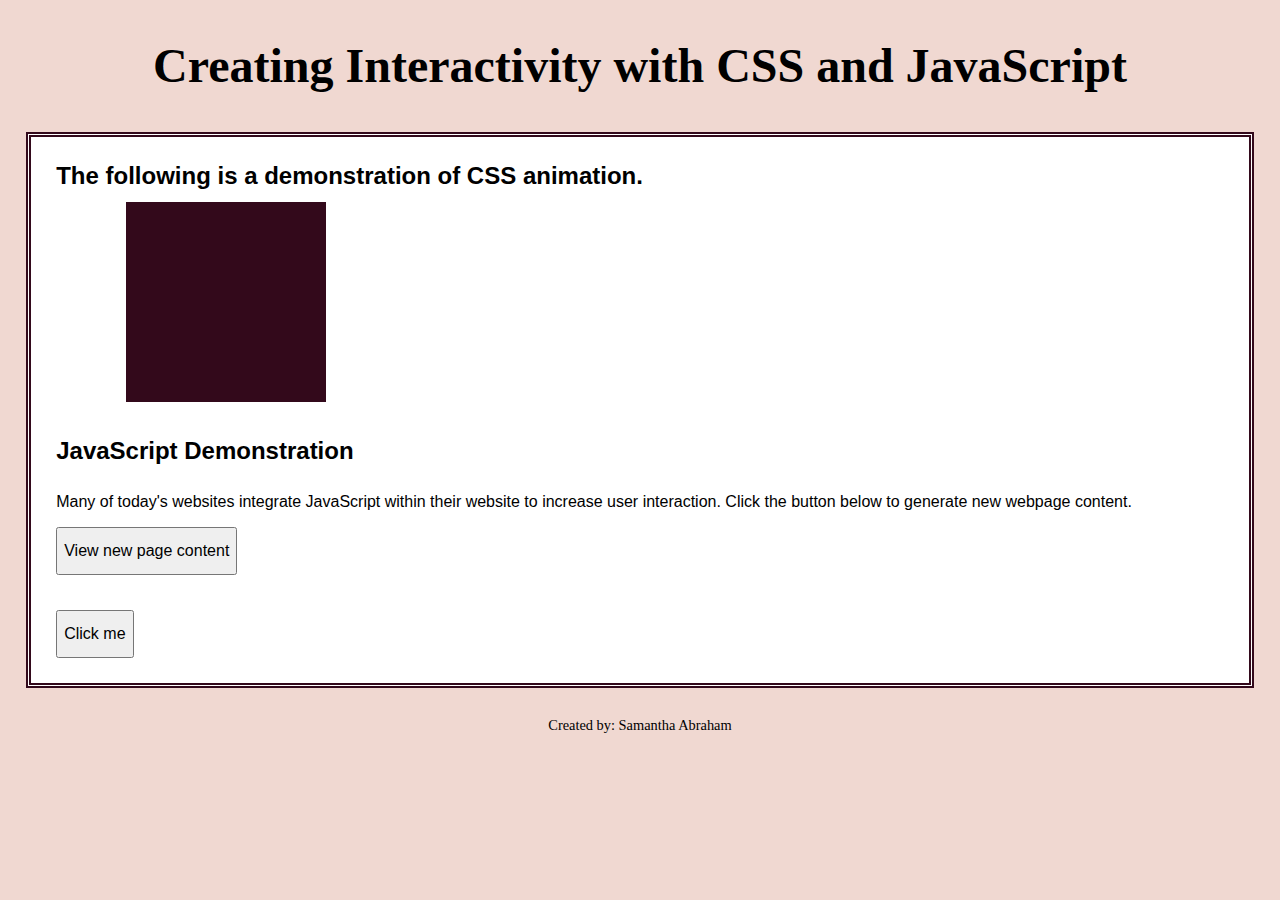
<file: analyze apply extend-4/analyze apply extend-4/apply/index.html>
<!DOCTYPE html>
<!-- Samantha Abraham, 4/15/2024 -->
<html lang="en">
<head>
	<title>Chapter 10, Apply</title>
	<meta charset="utf-8">
	<link rel="stylesheet" href="css/apply10.css">
	<script src="scripts/scripts.js"></script>
</head>
<body>

	<div id="container">

        <header>
            <h1>Creating Interactivity with CSS and JavaScript</h1>
        </header>

        <main>
            <section>
                <h2>The following is a demonstration of CSS animation.</h2>
                <div class="square"></div>
            </section>

            <section>
                <h2>JavaScript Demonstration</h2>
                <p>Many of today's websites integrate JavaScript within their website to increase user interaction. Click the button below to generate new webpage content.</p>
                <button>View new page content</button>
                <p id="new"></p>
            </section>

						<button onclick="content()">Click me</button>

        </main>

        <footer>
            <p>Created by: Samantha Abraham</p>
        </footer>

	</div>

</body>
</html>
</file>
<file: analyze apply extend-4/analyze apply extend-4/apply/css/apply10.css>
/*
  Student Name: Samantha Abraham
	File Name: apply10.css
	Current Date: 4/15/2024
*/

/* CSS reset */
body, header, main, section, footer, h1, h2 {
    margin: 0;
    padding: 0;
    border: 0;
}

/* Style rule for body */
body {
	background-color: #f0d8d1;
}


/* Style rules for header */
header {
	padding: 3%;
	text-align: center;
	font-size: 1.5em;
	font-weight: bold;
}

/* Style rules for main content area  */
main {
	font-family: Verdana, Arial, sans-serif;
	font-size: 1em;
	margin: 0 2%;
	padding: 1em;
	background-color: #fff;
	border: 5px double #33091b;
    padding: 2%;
}

h2 {
    padding-bottom: 1%;
}

section {
    margin-bottom: 3%;
}

button {
    height: 3em;
    font-size: 1em;
}

.square {
    width: 200px;
    height: 200px;
    background-color: #33091b;
    margin-left: 6%;
    animation-name: Name;
    animation-duration: 5s;
}

.square:hover {
  transform: translate(80px);
}

/* Animation */
@-webkit-keyframes color {
  from { background-color: #f6dae9; }
  to { background-color: #660b32; }
}

@keyframes color {
  from { background-color: #f6dae9; }
  to { background-color: #660b32; }
}

/* Style rules for the footer */
footer {
	font-size: .90em;
	text-align: center;
	margin-top: 2em;
}
</file>
